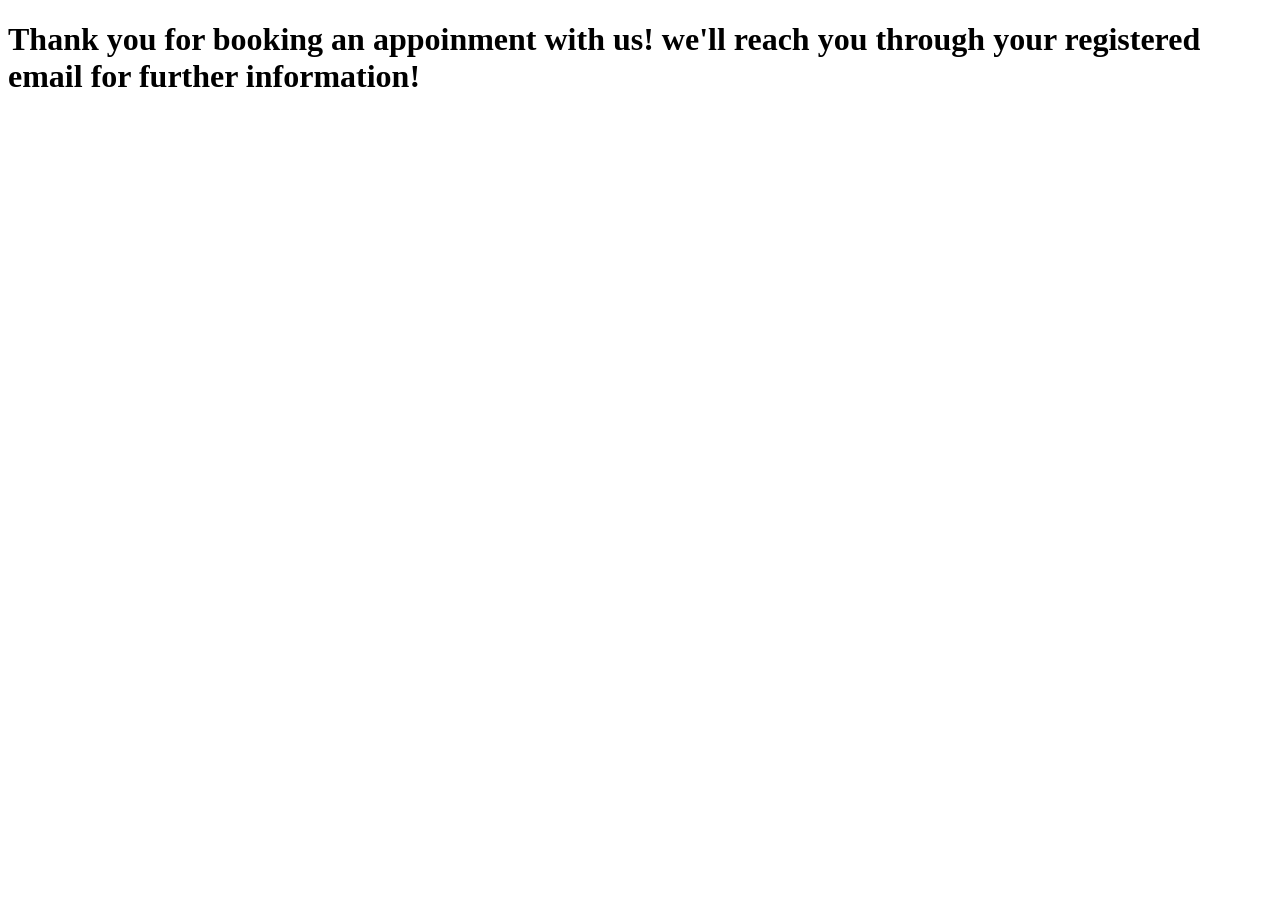
<file: thankyou.html>
<!DOCTYPE html>
<html>
  <head>
    <title>Thank you</title>
  </head>
  <body>
    <h1>
      Thank you for booking an appoinment with us! we'll reach you through your
      registered email for further information!
    </h1>
  </body>
</html>
</file>
